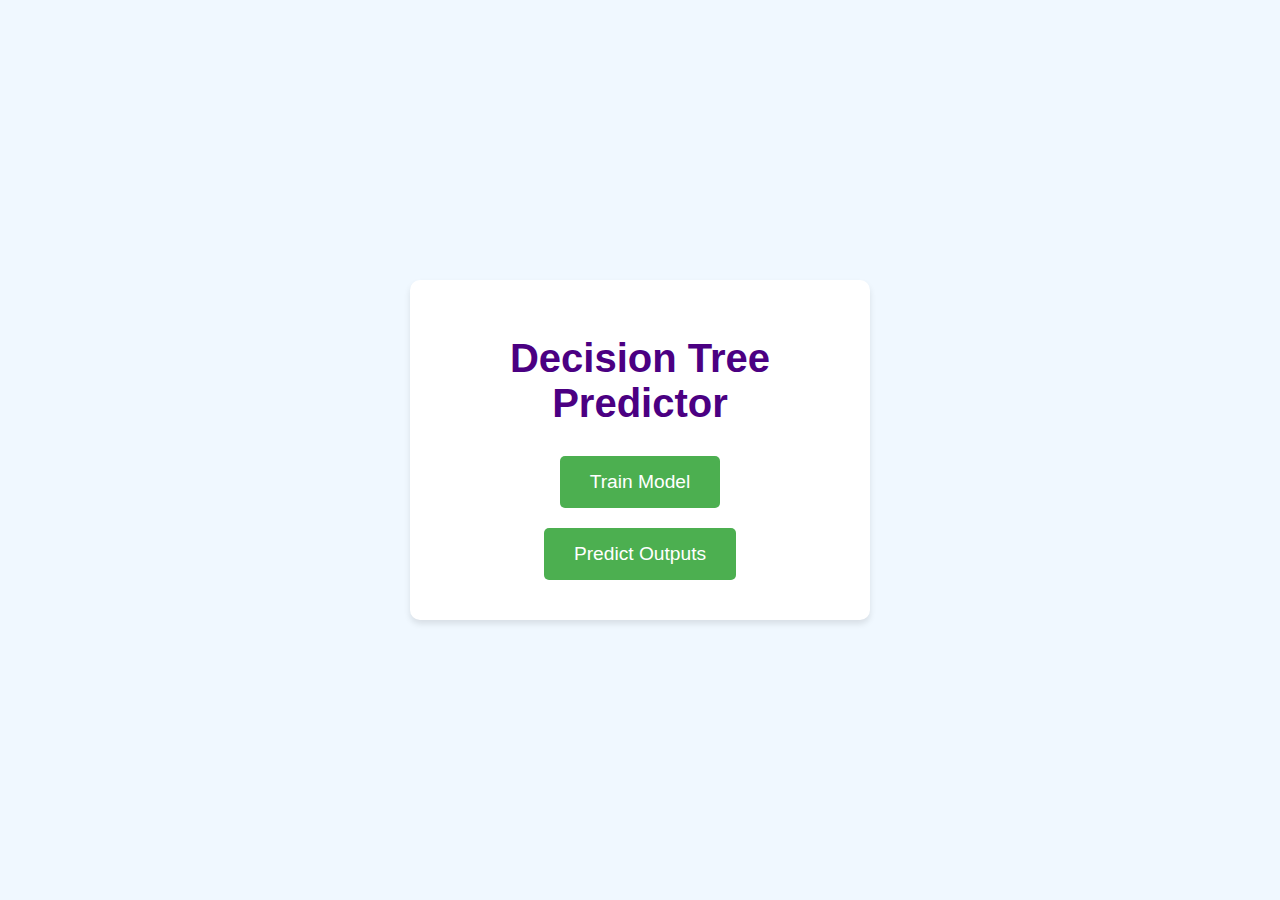
<file: WEB-DEV_FILES/CarSimulation/templates/index2.html>
<!DOCTYPE html>
<html lang="en">
<head>
    <meta charset="UTF-8">
    <meta name="viewport" content="width=device-width, initial-scale=1.0">
    <title>Decision Tree Predictor</title>
    <style>
        /* General Body Styling */
        body {
            font-family: Arial, sans-serif;
            background-color: #f0f8ff; /* Light background color */
            margin: 0;
            padding: 0;
            display: flex;
            justify-content: center;
            align-items: center;
            height: 100vh;
            text-align: center;
        }

        /* Container Styling */
        .container {
            text-align: center;
            padding: 30px;
            background-color: #ffffff; /* White background for the container */
            border-radius: 10px;
            box-shadow: 0 4px 6px rgba(0, 0, 0, 0.1);
            width: 80%;
            max-width: 400px;
        }

        /* Title Styling */
        h1 {
            font-size: 2.5rem;
            color: #4b0082; /* Deep indigo color */
            margin-bottom: 20px;
        }

        /* Button Styling */
        form button {
            padding: 15px 30px;
            font-size: 1.2rem;
            background-color: #4CAF50; /* Green background */
            color: white;
            border: none;
            border-radius: 5px;
            cursor: pointer;
            margin: 10px;
            transition: background-color 0.3s ease;
        }

        /* Button Hover Effect */
        form button:hover {
            background-color: #45a049; /* Darker green */
        }

        /* Button Focus Styling */
        form button:focus {
            outline: none;
            box-shadow: 0 0 10px rgba(72, 155, 87, 0.5); /* Light green glow */
        }
    </style>
</head>
<body>
    <div class="container">
        <h1>Decision Tree Predictor</h1>
        <form action="/train" method="post">
            <button type="submit">Train Model</button>
        </form>
        <form action="/predict" method="post">
            <button type="submit">Predict Outputs</button>
        </form>
    </div>
</body>
</html>
</file>
